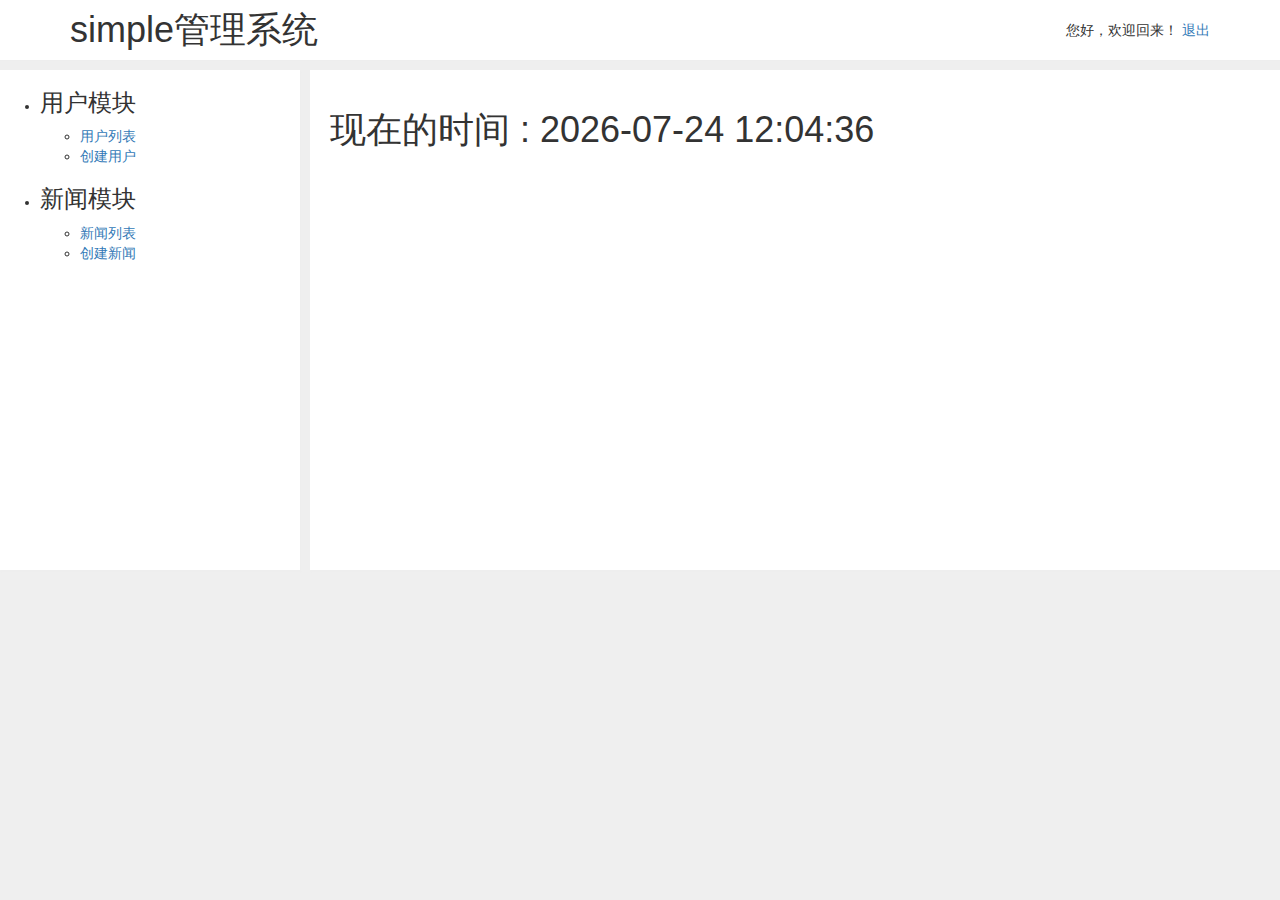
<file: index.html>
<!DOCTYPE html>
<html lang="en">
<head>
	<meta charset="UTF-8">
	<title></title>
	<link rel="stylesheet" type="text/css" href="css/bootstrap.css">
	<link rel="stylesheet" type="text/css" href="css/app.css">
</head>
<body>
<div class="app" ng-app="myApp">
	<!-- 头部模块 -->
	<div class="header" ng-controller="headerCtrl">
		<div class="container">
			<p class="pull-right">
				<span>
					您好，欢迎回来！
				</span>
				<span class="username" ng-bind="userName"></span>
				<a href="action/logout.php">退出</a>
			</p>
			<h1>simple管理系统</h1>
		</div>
	</div>
	<!-- 导航模块 -->
	<div class="nav" ng-controller="navCtrl">
		<ul>
			<li ng-repeat="item in list">
				<h3 ng-bind="item.title"></h3>
				<!-- 创建子模块列表 -->
				<ul>
					<li ng-repeat="childItem in item.childList">
						<a href="{{childItem.link}}" ng-bind="childItem.subTitle"></a>
					</li>
				</ul>
			</li>
		</ul>
	</div>
	<!-- 核心内容模块 -->
	<div class="main" ui-view></div>
</div>
<script type="text/javascript" src="js/angular-1-4-1.js"></script>
<script type="text/javascript" src="js/angular-ui-router.js"></script>
<script type="text/javascript" src="js/app.js"></script>
</body>
</html>
</file>
<file: css/app.css>
/*.app {
	display: none;
}*/
body {
	background: #efefef;
}
.header {
	height: 60px;
	background: #fff;

	box-shadow: 0px 1px #eee;
	line-height: 60px;
}
.header h1 {
	margin: 0;
	line-height: 60px;
}
.header p {
	margin-bottom: 0;
}
.nav {
	width: 300px;
	float: left;
}
.main {
	margin-left: 310px;
}
.nav,
.main {
	min-height: 500px;
	box-shadow: 1px 2px 2px #eee;
	background: #fff;
	margin-top: 10px;
}

/* 登录样式 */
.login-container {
	position: fixed;
	top: 0;
	left: 0;
	right: 0;
	bottom: 0;
	background: #efefef;
}
.login-inner {
	position: absolute;
	top: 50%;
	left: 50%;
	width: 400px;
	height: 300px;
	margin: -150px -200px;
	background: #fff;
	box-shadow: 1px 1px 2px #ccc;
	border-radius: 5px;
}
.login-inner h2 {
	border-bottom: 1px solid #ccc;
	margin: 0 20px;
	padding-top: 10px;
	line-height: 60px;
	text-align: center;
}
.login-inner .form-group {
	margin: 10px 0 20px;
}
.login-inner input {
	padding: 3px 10px;
	width: 210px;
}
.login-inner label {
	text-indent: 40px;
}
.login-inner .warning {
	height: 20px;
	overflow: hidden;
	padding-left: 100px;
}
.login-inner .btn-container {
	margin: 20px;
	width: 330px;
}
.login-inner .btn-container .btn {
	display: block;
	width: 100%;
}

.main-inner {
	padding: 20px;
	text-align: left;
}
.main-inner h2 {
	border-bottom: 1px solid #ccc;
	padding-bottom: 20px;
	margin-bottom: 40px;
}
.main-inner .t-r {
	text-align: right;
}
.main-inner input {
	padding: 3px 10px;
}
.main-inner input,
.main-inner textarea {
	width: 100%;
}
.main-inner .form-group {
	height: 40px;
}
.main-inner .f-radio input {
	width: auto;
}
.main-inner .f-radio label {
	margin-right: 20px;
}
.main-inner .list .row,
.main-inner .detail .row {
	height: 40px;
	line-height: 40px;
}
</file>
